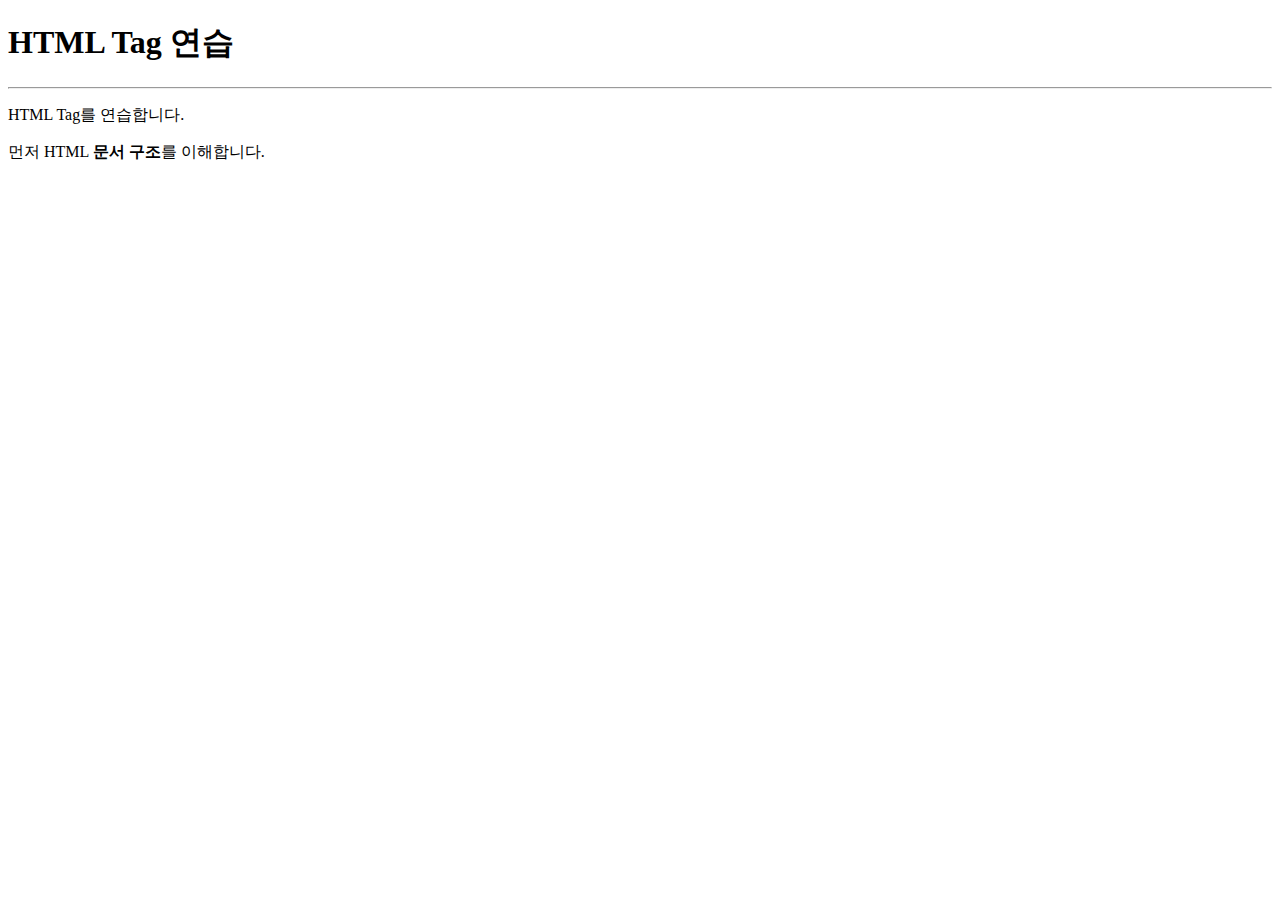
<file: htmlSample.html>
<!-- HTML 문서 시작 -->
<!DOCTYPE html>
<!-- HTML 본문 시작 -->
<html>
<!-- HEAD 영역 : web page에 표시 되지 않음 -->
    <head>
        <title>HTML Tag Test</title>
        <meta charset="utf-8" />
        <!-- Attribute명="Attribute내용" -->
    </head>
<!-- BODY 영역  : web page에 표시 -->
    <body>
        <h1>HTML Tag 연습</h1>
        <hr />
        <p>HTML Tag를
             연습합니다.</p>
        <p>먼저 HTML <strong>문서 구조</strong>를 이해합니다.</p>
    </body>
</html>
</file>
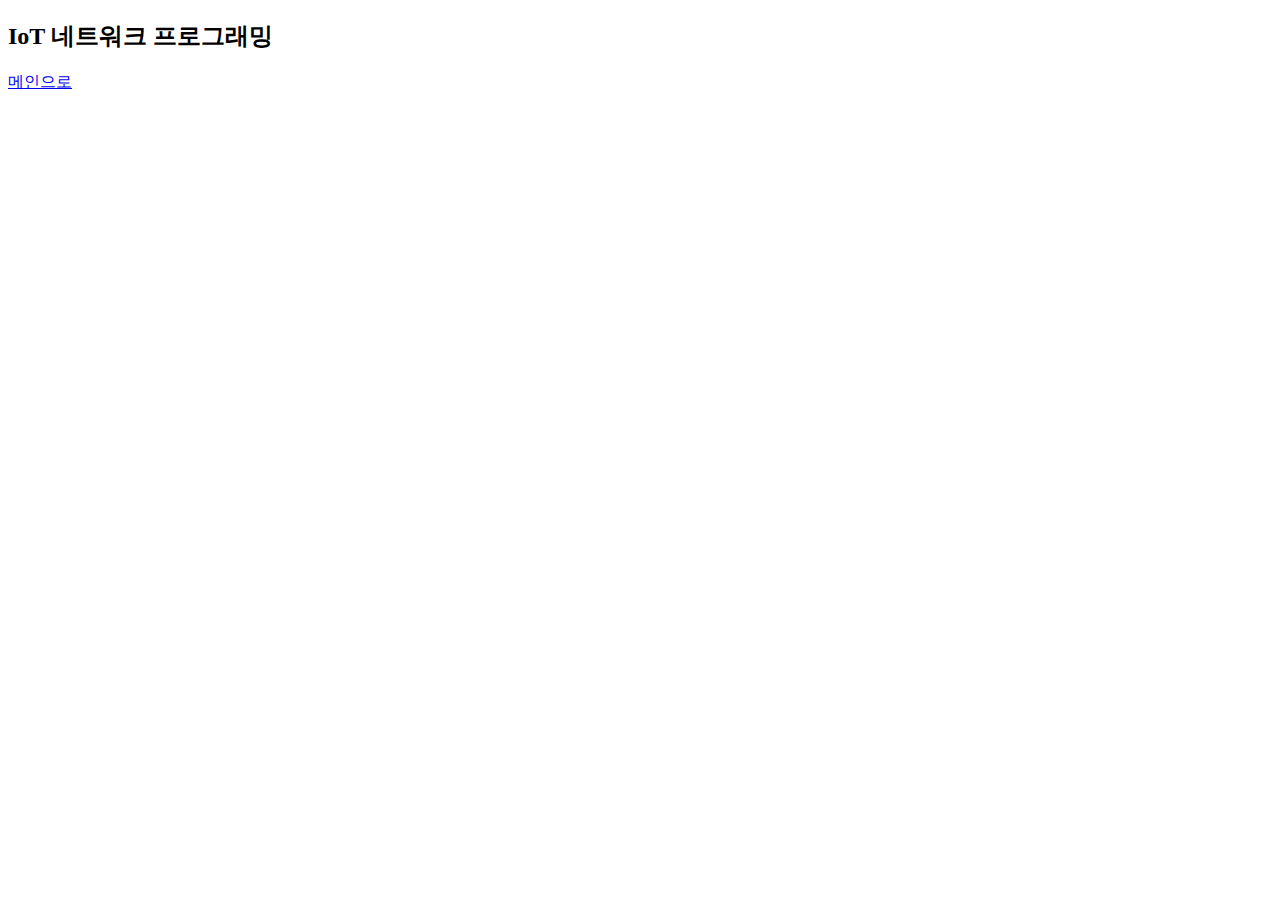
<file: IoT_Network_programing.html>
<!DOCTYPE html>
<html>
    <head>
        <meta charset="utf-8">
        <title>IoT 네트워크 프로그래밍</title>
    </head>
    <body>
        <h2>IoT 네트워크 프로그래밍</h2>
        <p><a href="./main.html" title="go to main">메인으로</a></p>
    </body>
</html>
</file>
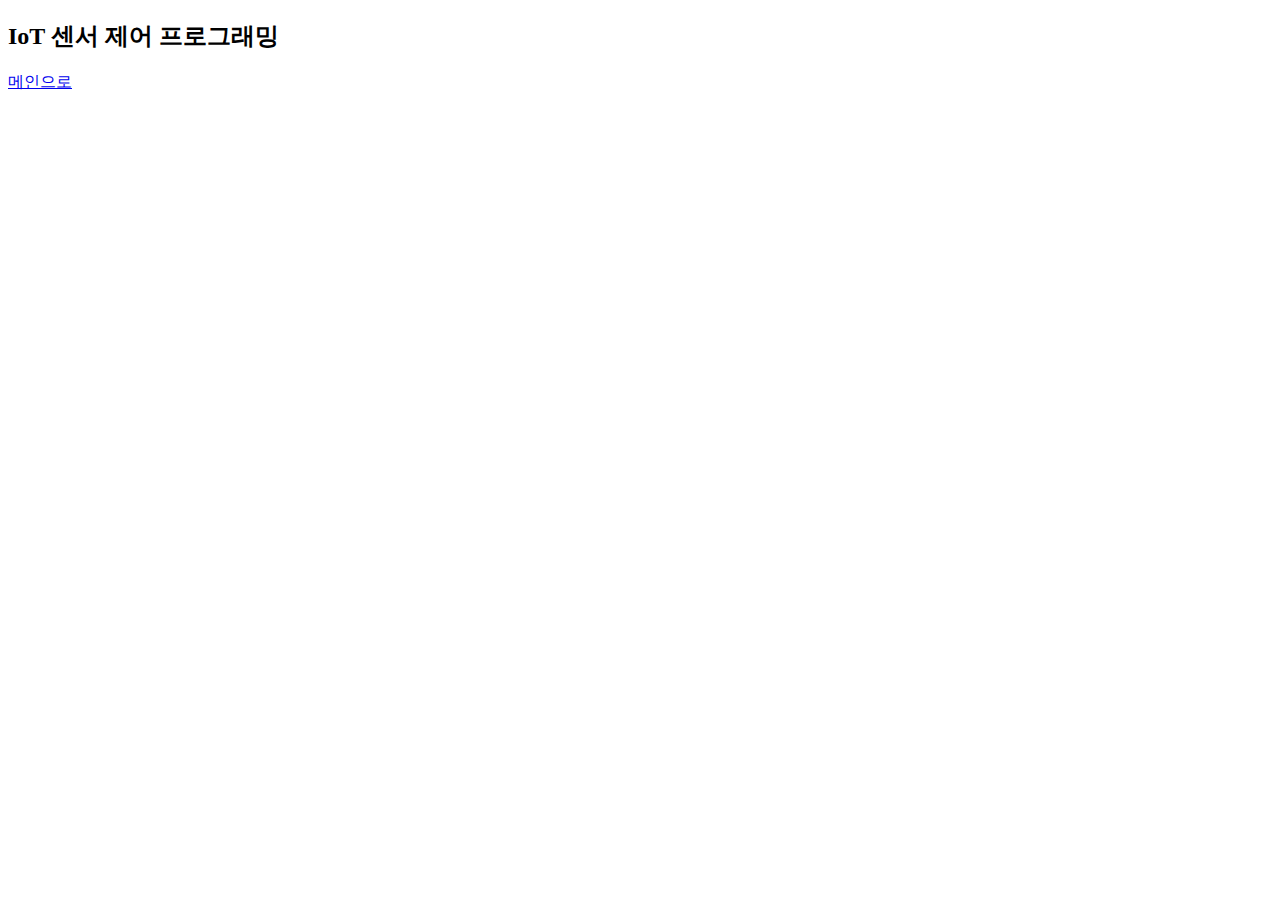
<file: IoT_sensor_control_programing.html>
<!DOCTYPE html>
<html>
    <head>
        <meta charset="utf-8">
        <title>IoT 센서 제어 프로그래밍</title>
    </head>
    <body>
        <h2>IoT 센서 제어 프로그래밍</h2>
        <p><a href="./main.html" title="go to main">메인으로</a></p>
    </body>
</html>
</file>
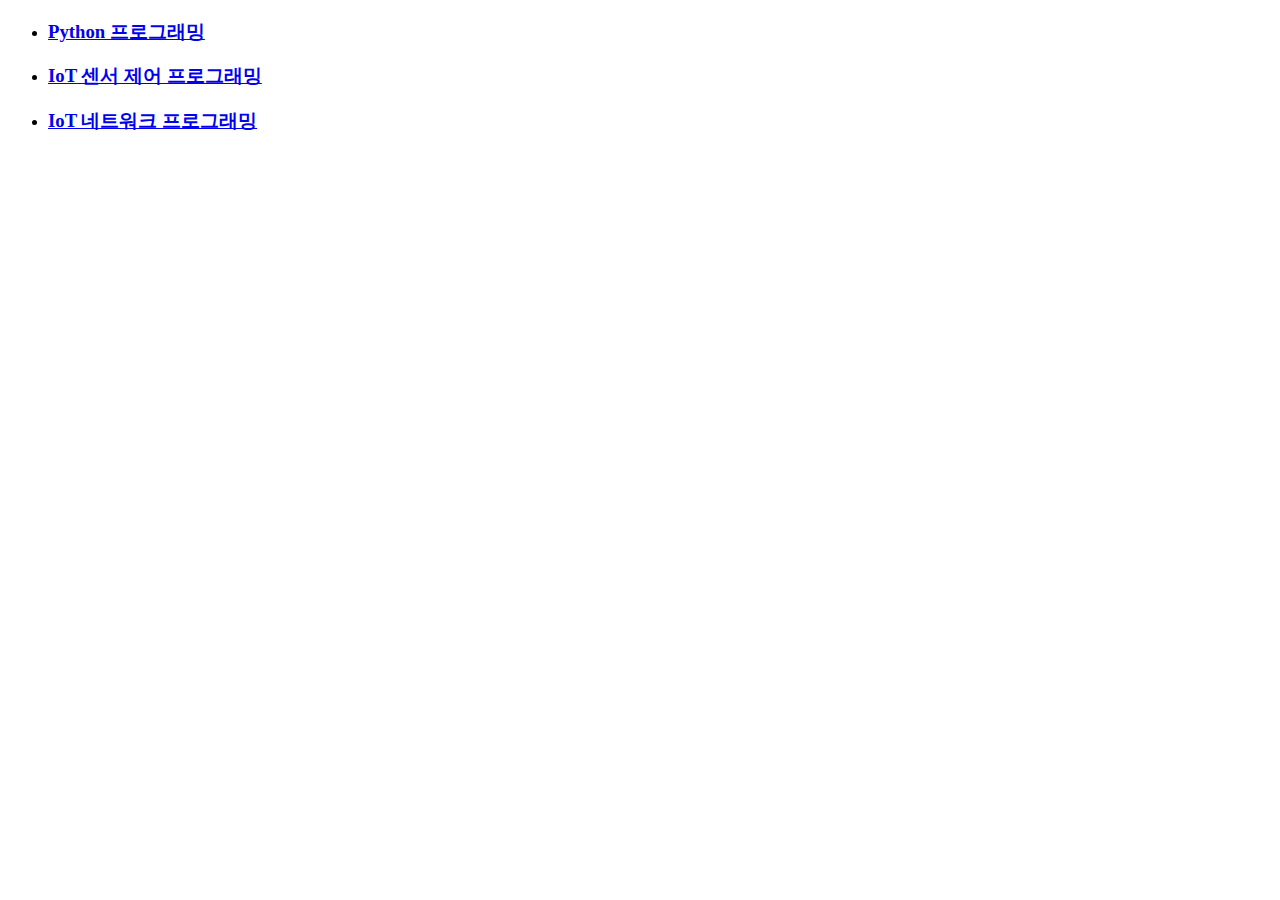
<file: main.html>
<!DOCTYPE html>
<html>
    <head>
        <meta charset="utf-8">
        <title>Main</title>
    </head>
    <body>
        <ul>
            <li><h3><a href="./python_programing.html" title="go to Python_programing page">Python 프로그래밍</a></h3></li>
            <li><h3><a href="./Iot_sensor_control_programing.html" title="go to Iot_sensor_control page">IoT 센서 제어 프로그래밍</a></h3></li>
            <li><h3><a href="./IoT_Network_programing.html" title="go to Iot_Network_programing page">IoT 네트워크 프로그래밍</a></h3></li>
        </ul>
    </body>
</html>
</file>
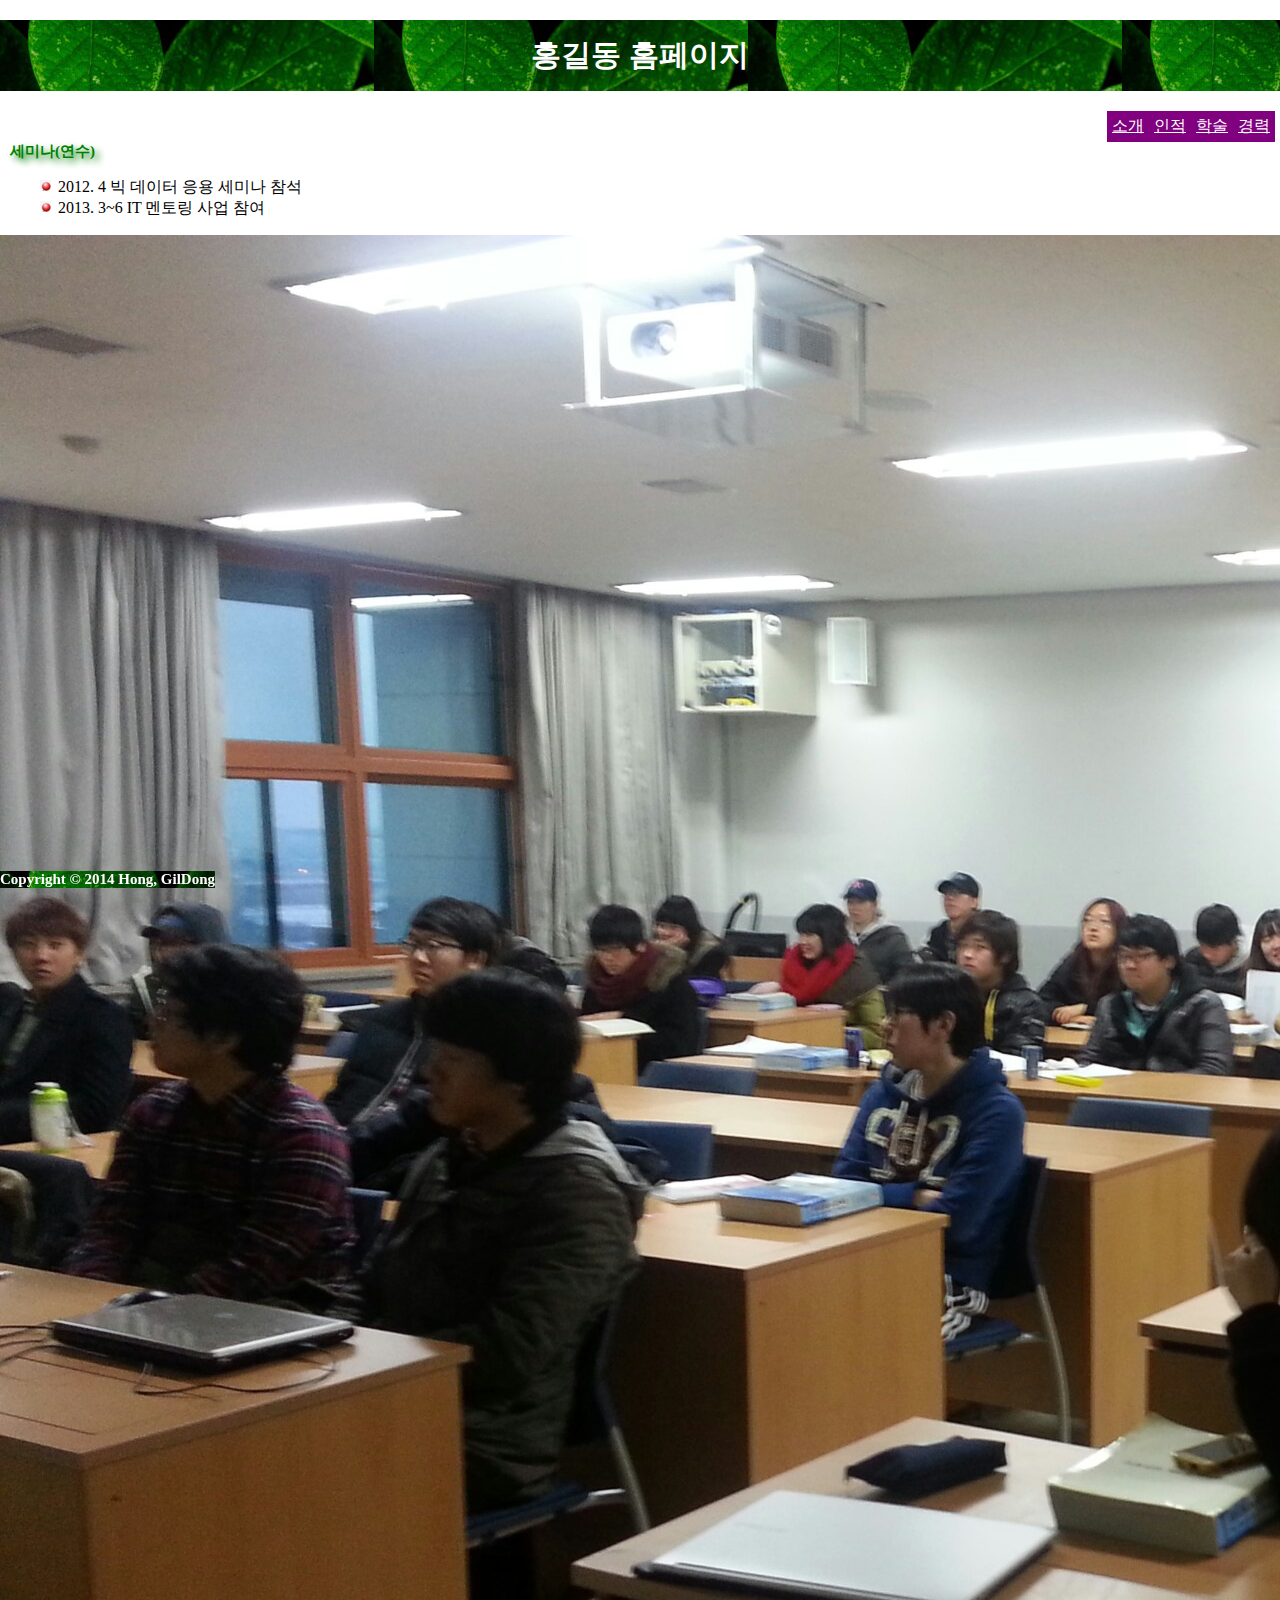
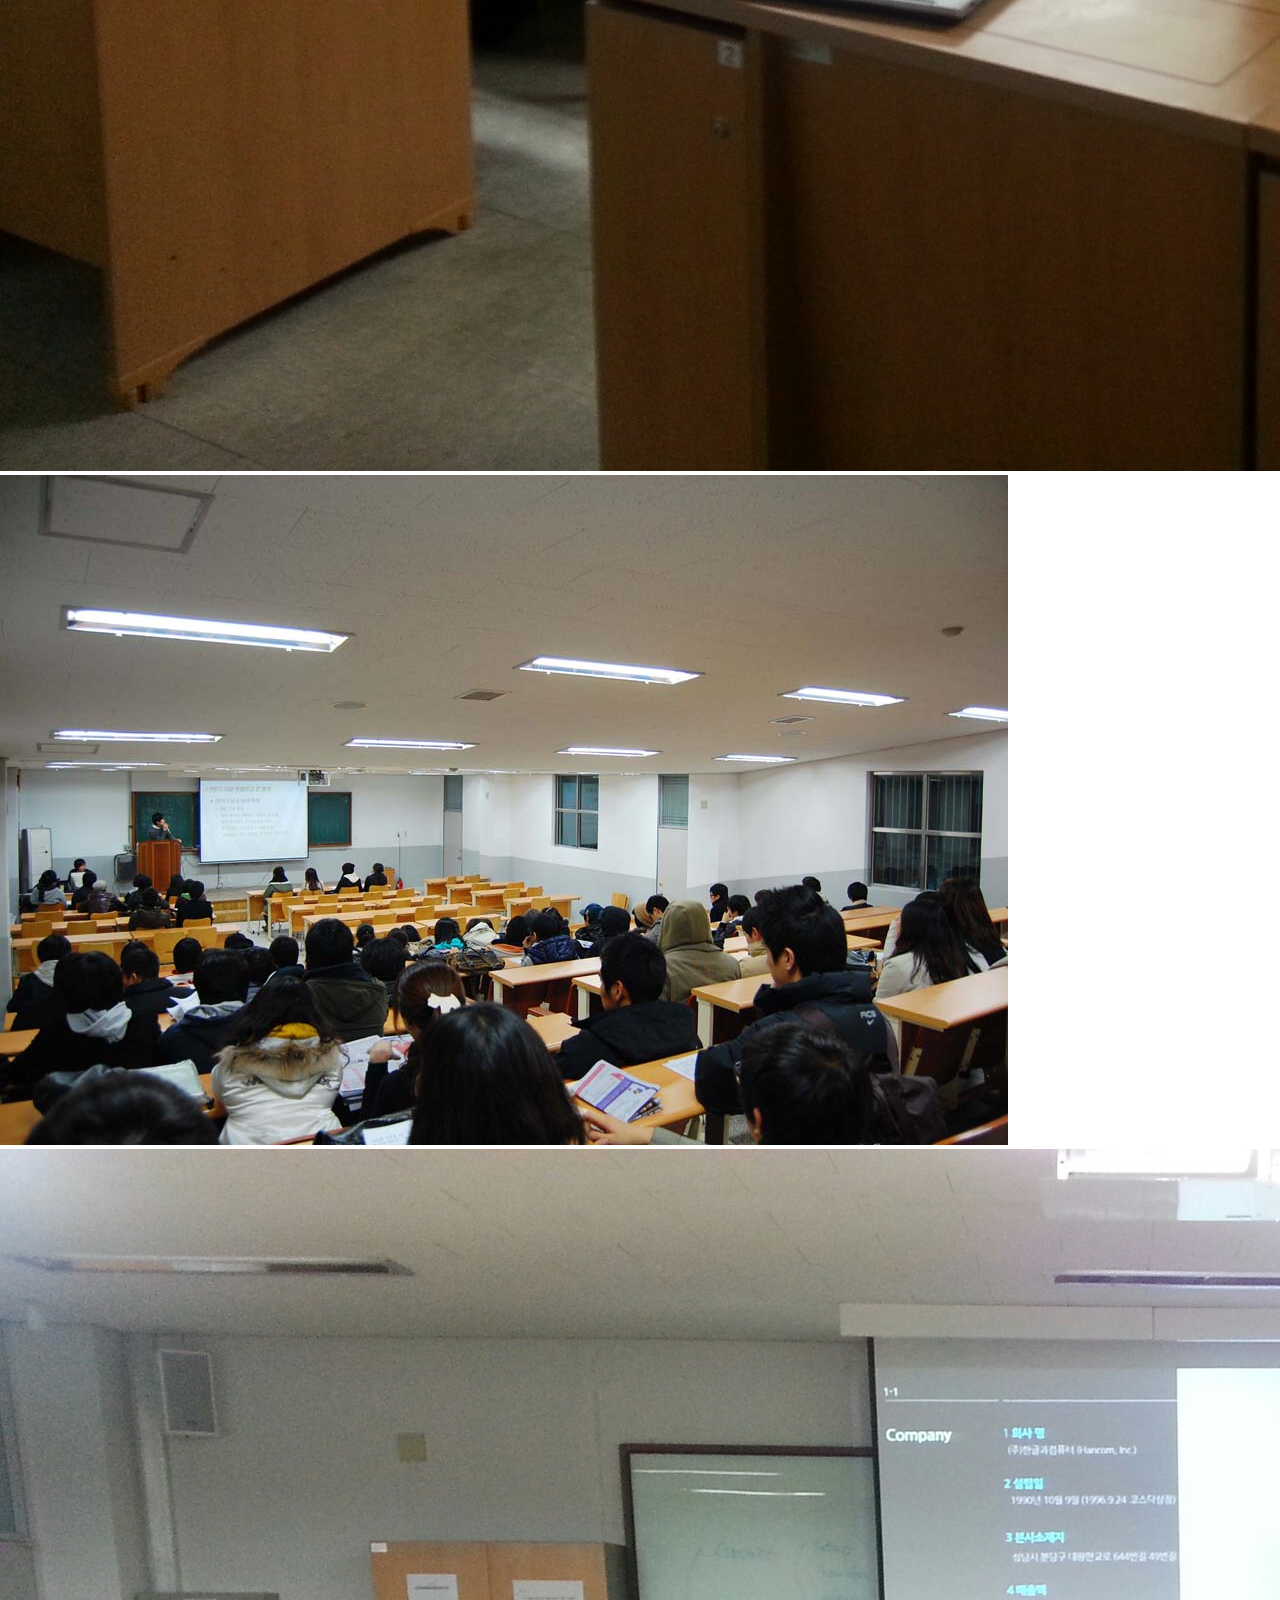
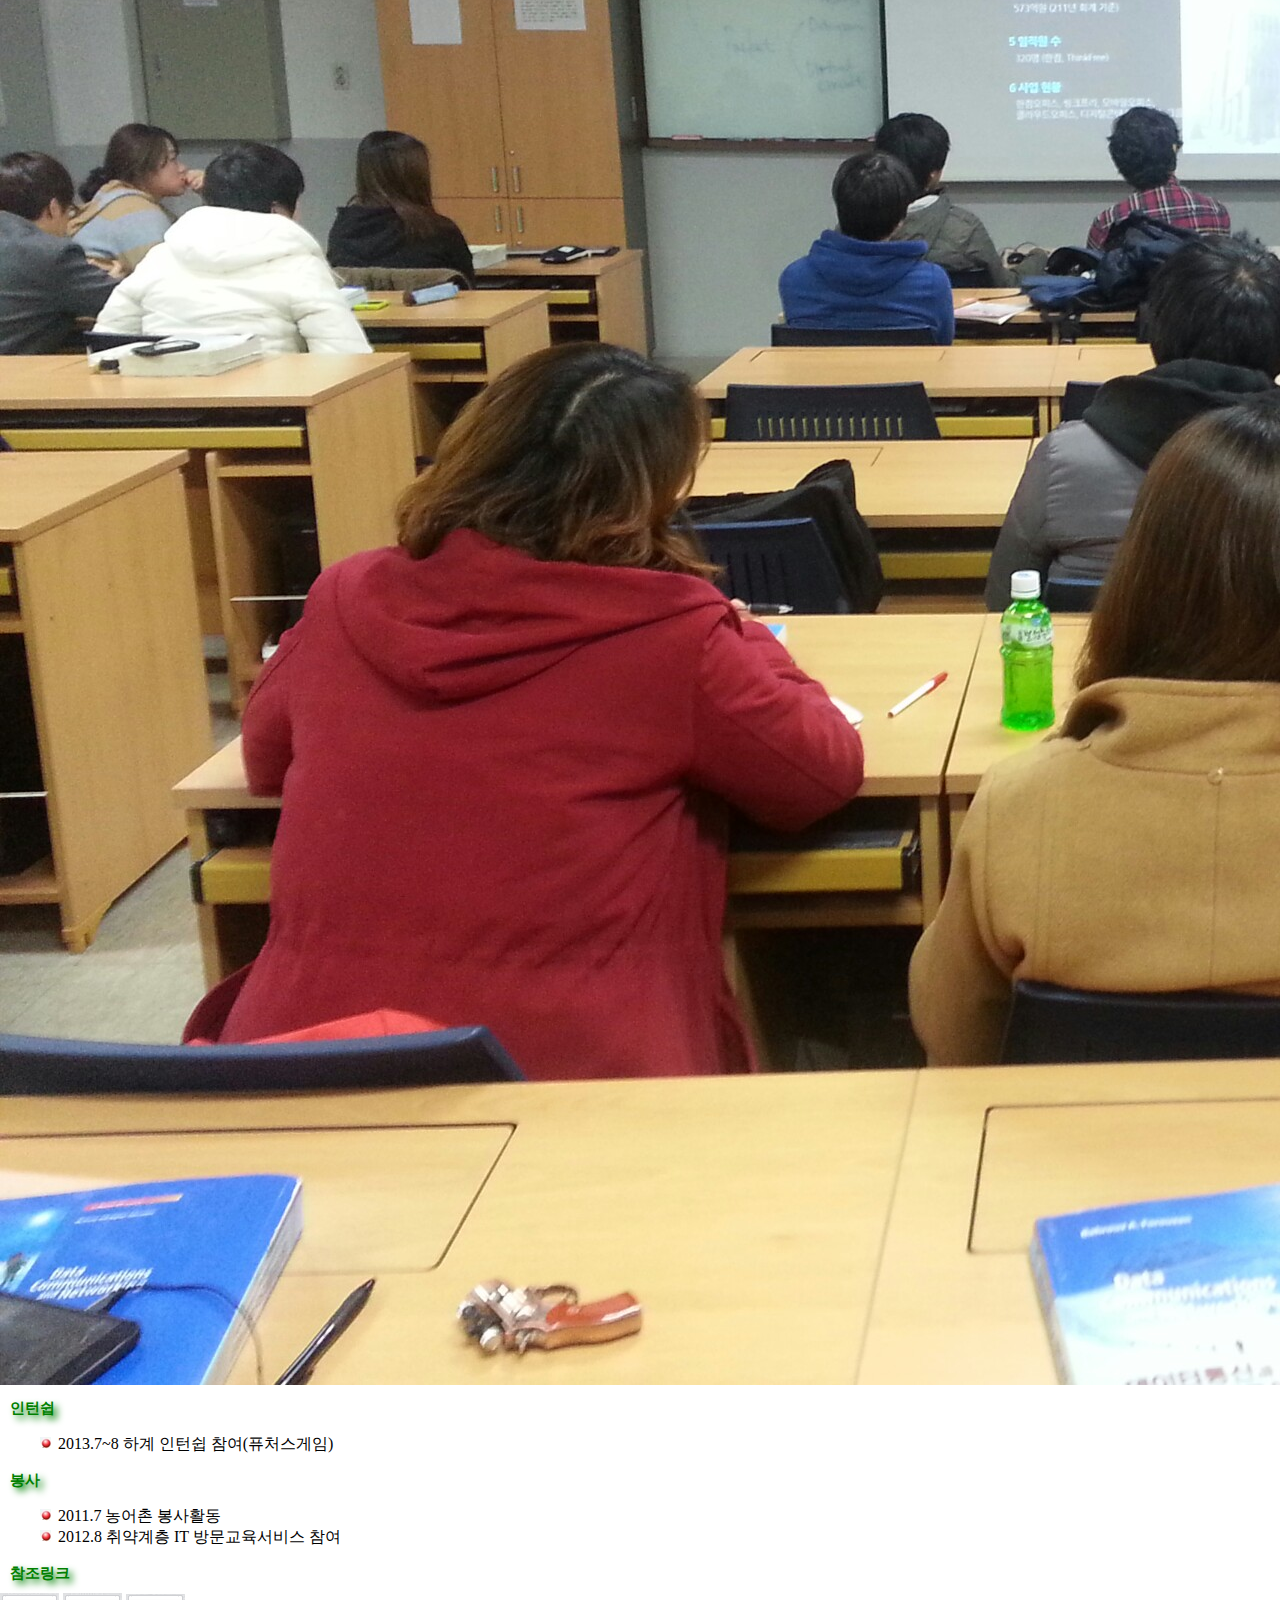
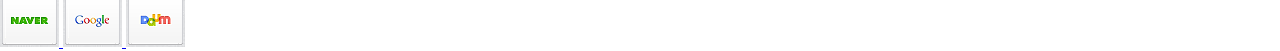
<file: mcareer.html>
<!DOCTYPE html>
<html>
<head>
	<meta charset="utf-8">	
	<meta name="viewport" content="width=device-width, initial-scale=1.0"/>
	<title>HTML5 개인 포트폴리오 홈페이지</title>
	<link rel="stylesheet" href="mportpolio.css"/>
</head>
<body>
	<header>
		<h1>홍길동 홈페이지</h1>
	</header>
	<nav>
		<span><a href="mcareer.html"> 경력 </a></span>
		<span><a href="mstudy.html"> 학술 </a></span>
		<span><a href="minfo.html"> 인적 </a></span>
		<span><a href="mintro.html"> 소개 </a></span>
	</nav>
  <div class="content">
	<section class="section1">  
		<h3>세미나(연수)</h3>
		<ul>
			<li>2012. 4 빅 데이터 응용 세미나 참석</li>
			<li>2013. 3~6 IT 멘토링 사업 참여</li>
		</ul>
		<div id="pic-container">
			<img id="pic1" class="semi-pic" src="seminar1.jpg"/>
			<img id="pic2" class="semi-pic" src="seminar2.jpg"/>
			<img id="pic3" class="semi-pic" src="seminar3.jpg"/>
		</div>		
		<h3>인턴쉽</h3>
		<ul>
			<li>2013.7~8 하계 인턴쉽 참여(퓨처스게임)</li>
		</ul>		
		<h3>봉사</h3>
		<ul>
			<li>2011.7  농어촌 봉사활동</li>
			<li>2012.8  취약계층 IT 방문교육서비스 참여</li>
		</ul>
	</section>
	<aside>
		<h3>참조링크</h3>
		<a href="http://www.naver.com">
			<img class="portal" src="naver.jpg" alt="네이버이동"/>
		</a>
		<a href="http://www.google.com">
			<img class="portal" src="google.jpg" alt="구글이동"/>
		</a>
		<a href="http://www.daum.net">
			<img class="portal" src="daum.jpg" alt="다음이동"/>
		</a>
	</aside>
  </div>
	<footer>
		<h2>Copyright &copy; 2014 Hong, GilDong </h2>
	</footer>
</body>
</html>
</file>
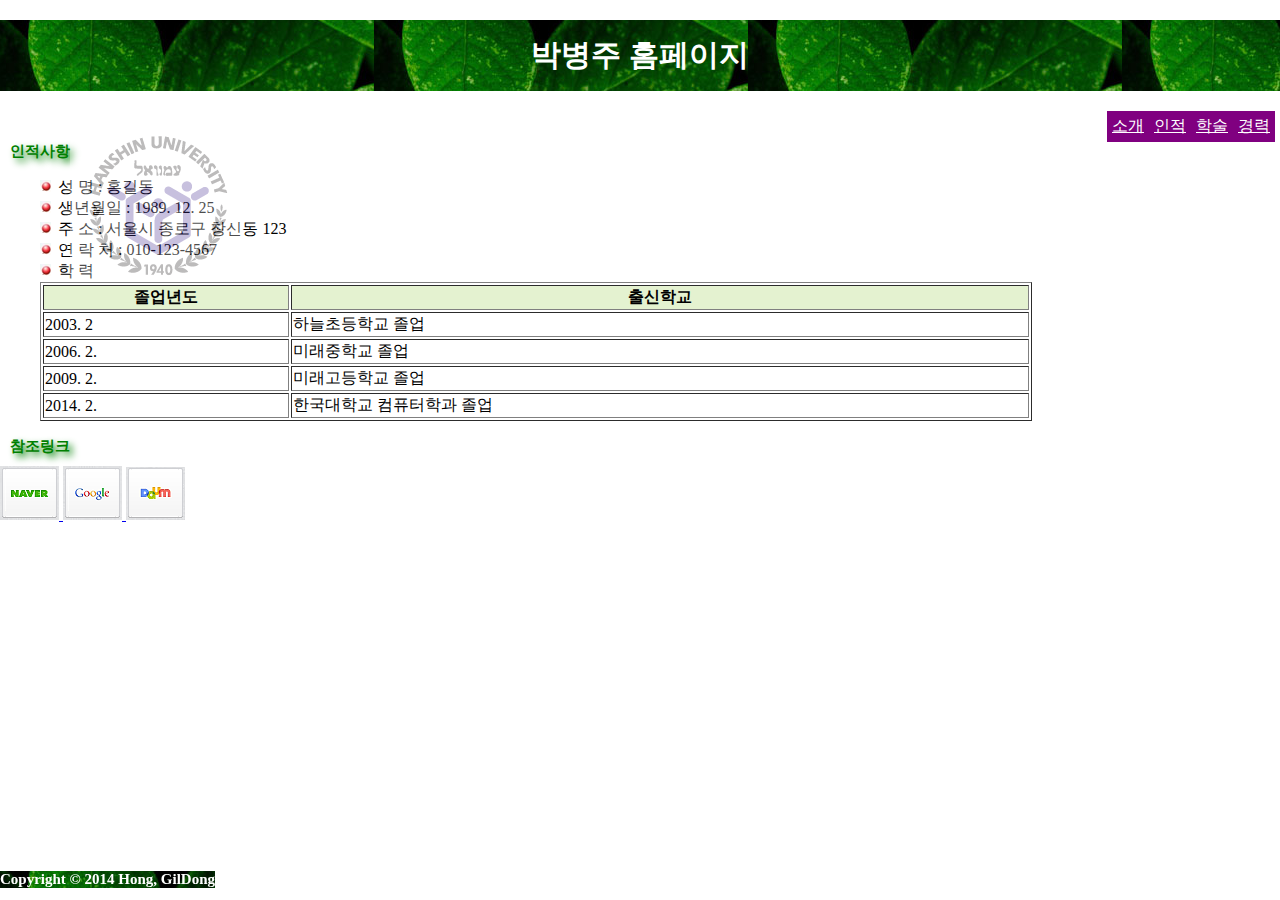
<file: minfo.html>
﻿<!DOCTYPE html>
<html>
<head>
	<meta charset="utf-8">
	<meta name="viewport" content="width=device-width, initial-scale=1.0"/>
	<title>HTML5 개인 포트폴리오 홈페이지</title>
	<link rel="stylesheet" href="mportpolio.css"/>
</head>
<body>
	<header>
		<h1>박병주 홈페이지</h1>
	</header>
	<nav>
		<span><a href="mcareer.html"> 경력 </a></span>
		<span><a href="mstudy.html"> 학술 </a></span>
		<span><a href="minfo.html"> 인적 </a></span>
		<span><a href="mintro.html"> 소개 </a></span>
	</nav>
  <div class="content">
	<section class="section1">
		<h3>인적사항</h3>
		<ul>
			<li>성    명 : 홍길동</li>
			<li>생년월일 : 1989. 12. 25</li>
			<li>주    소 : 서울시 종로구 창신동 123</li>
			<li>연 락 처 : 010-123-4567</li>
			<li>학    력
			<table id="year-table" border="1">
				<thead>
					<tr>	<th>졸업년도</th> <th>출신학교</th></tr>
				</thead>
				<tbody>
					<tr>	<td>2003. 2</td><td> 하늘초등학교 졸업</td>	</tr>
					<tr>	<td>2006. 2.</td><td> 미래중학교 졸업</td>	</tr>
					<tr>	<td>2009. 2.</td><td> 미래고등학교 졸업</td></tr>
					<tr>	<td>2014. 2.</td><td> 한국대학교 컴퓨터학과 졸업</td></tr>
				</tbody>
			</table>
			</li>
		</ul>
	</section>
	<img id="logo" src="logo.jpg"/>
	<aside>
		<h3>참조링크</h3>
		<a href="http://www.naver.com">
			<img class="portal" src="naver.jpg" alt="네이버이동"/>
		</a>
		<a href="http://www.google.com">
			<img class="portal" src="google.jpg" alt="구글이동"/>
		</a>
		<a href="http://www.daum.net">
			<img class="portal" src="daum.jpg" alt="다음이동"/>
		</a>
	</aside>
  </div>
	<footer>
		<h2>Copyright &copy; 2014 Hong, GilDong </h2>
	</footer>
</body>
</html>
</file>
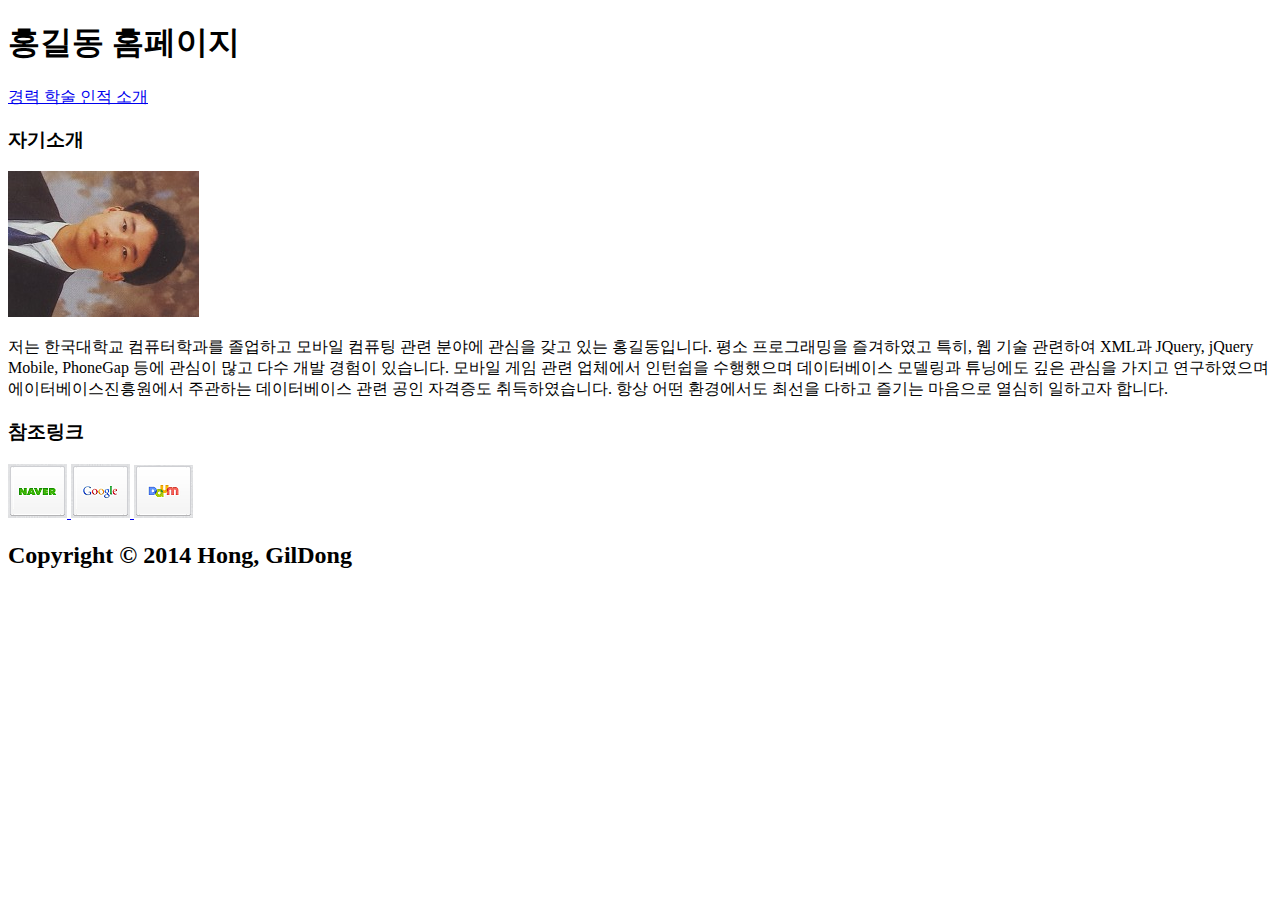
<file: mintro.html>
<!DOCTYPE html>
<html>
    <head>
        <meta charset="utf-8">
        <meta name="viewport" content="width=device-width, initial-scale=1.0"/>
        <title>HTML5 개인 포트폴리오 홈페이지</title>
        <link rel="stylesheem" href="mportpolio.css">
    </head>
    <body>
        <header>
        <h1>홍길동 홈페이지</h1>
        </header>
        <nav>
            <span><a href="mcareer.html"> 경력 </a></span>
            <span><a href="mstudy.html"> 학술 </a></span>
            <span><a href="minfo.html"> 인적 </a></span>
            <span><a href="mintro.html"> 소개 </a></span>
        </nav>
    <div class="content">
        <section class="sectio1">
            <h3> 자기소개 </h3>
            <img id="stu-pic" src="stu.jpg">
            <p>저는 한국대학교 컴퓨터학과를 졸업하고 모바일 컴퓨팅 관련 분야에 관심을 갖고 있는 홍길동입니다. 평소 프로그래밍을 즐겨하였고 특히, 웹 기술 관련하여 XML과 JQuery,
                jQuery Mobile, PhoneGap 등에 관심이 많고 다수 개발 경험이 있습니다. 모바일 게임 관련 업체에서 인턴쉽을 수행했으며 데이터베이스 모델링과 튜닝에도 깊은 관심을 가지고 연구하였으며
                에이터베이스진흥원에서 주관하는 데이터베이스 관련 공인 자격증도 취득하였습니다. 항상 어떤 환경에서도
                최선을 다하고 즐기는 마음으로 열심히 일하고자 합니다.</p>
                </section>
            <aside>
                <h3>참조링크</h3>
                <a href="http://www.naver.com">
                    <img class="portal" src="naver.jpg" alt="네이버이동">
                </a>
                <a href="http://www.google.com">
                    <img class="portal" src="google.jpg" alt="구글이동">
                </a>
                <a href="http://www.daum.net">
                    <img class="portal" src="daum.jpg" alt="다음이동">
                </a>
            </aside>
        </div>
        <footer>
            <h2>Copyright &copy; 2014 Hong, GilDong</h2>
        </footer>

    </body>
</html>
</file>
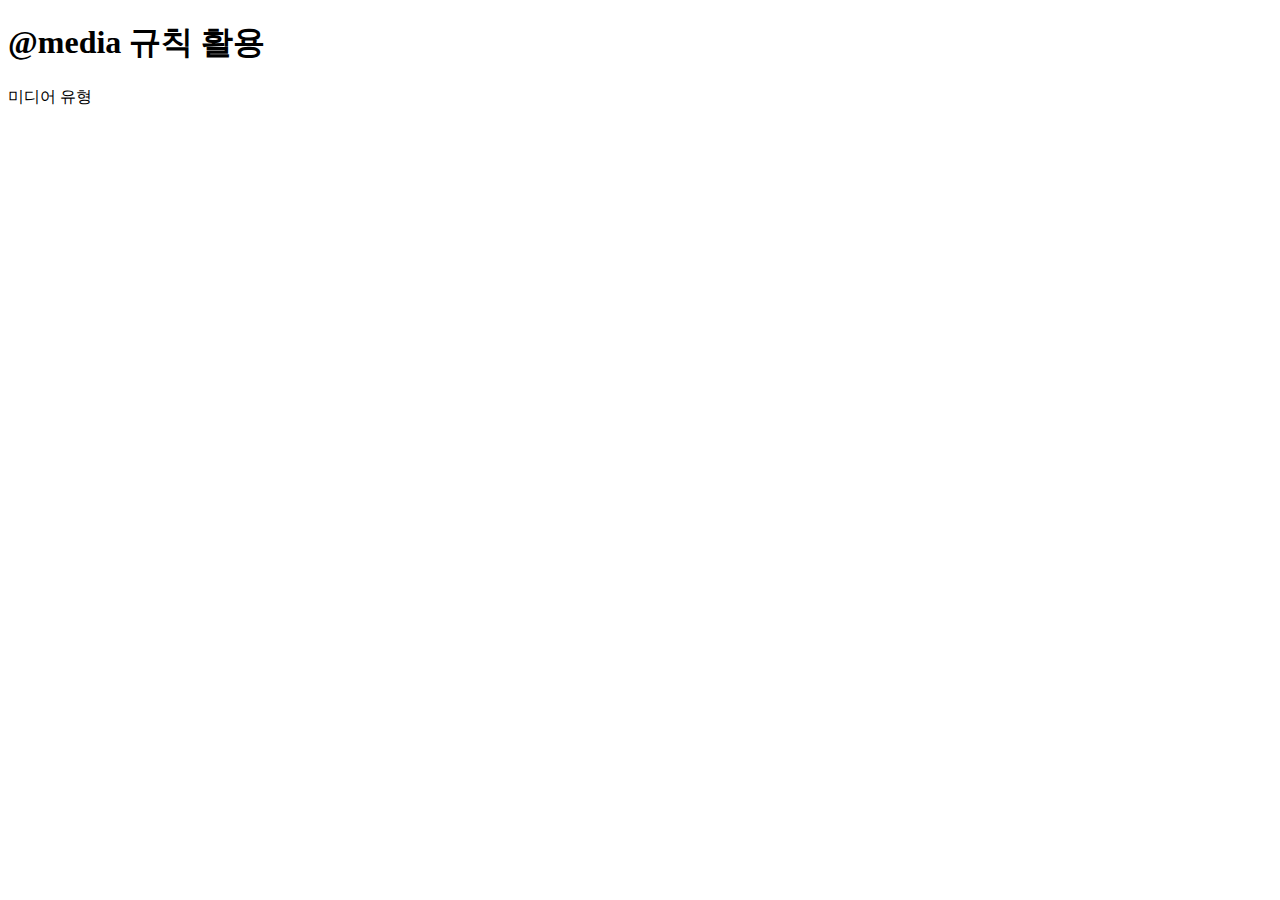
<file: mobile-media.html>
<!DOCTYPE html>
<html>
    <head>
        <meta charset="utf-8">
        <title>Media Query</title>
        <meta name="viewport" content="width=device-width; initial-scale=1.0">
        <style>
            @media only screen and (max-width: 320px){ *{background: limegreen; color: white; font-family: serif; font-size: 24px;}
            @media only screen and (min-width: 321px) and (orientation: portrait){ *{background: yellow; color: black; font-family: serif; font-size: 24px;}
            @media only screen and (min-width: 321px) and (orientation: landscape){ *{background: purple; color: white; font-family: serif; font-size: 24px;}
            @media print{ *{font-family: sans-serif; font-size: 8px;}

            h1{font-size: 48px}
            h2{font-size: 24px}
        </style>
    </head>
    <body>
        <h1>@media 규칙 활용</h1>
        <p>미디어 유형</p>
    </body>
</html>
</file>
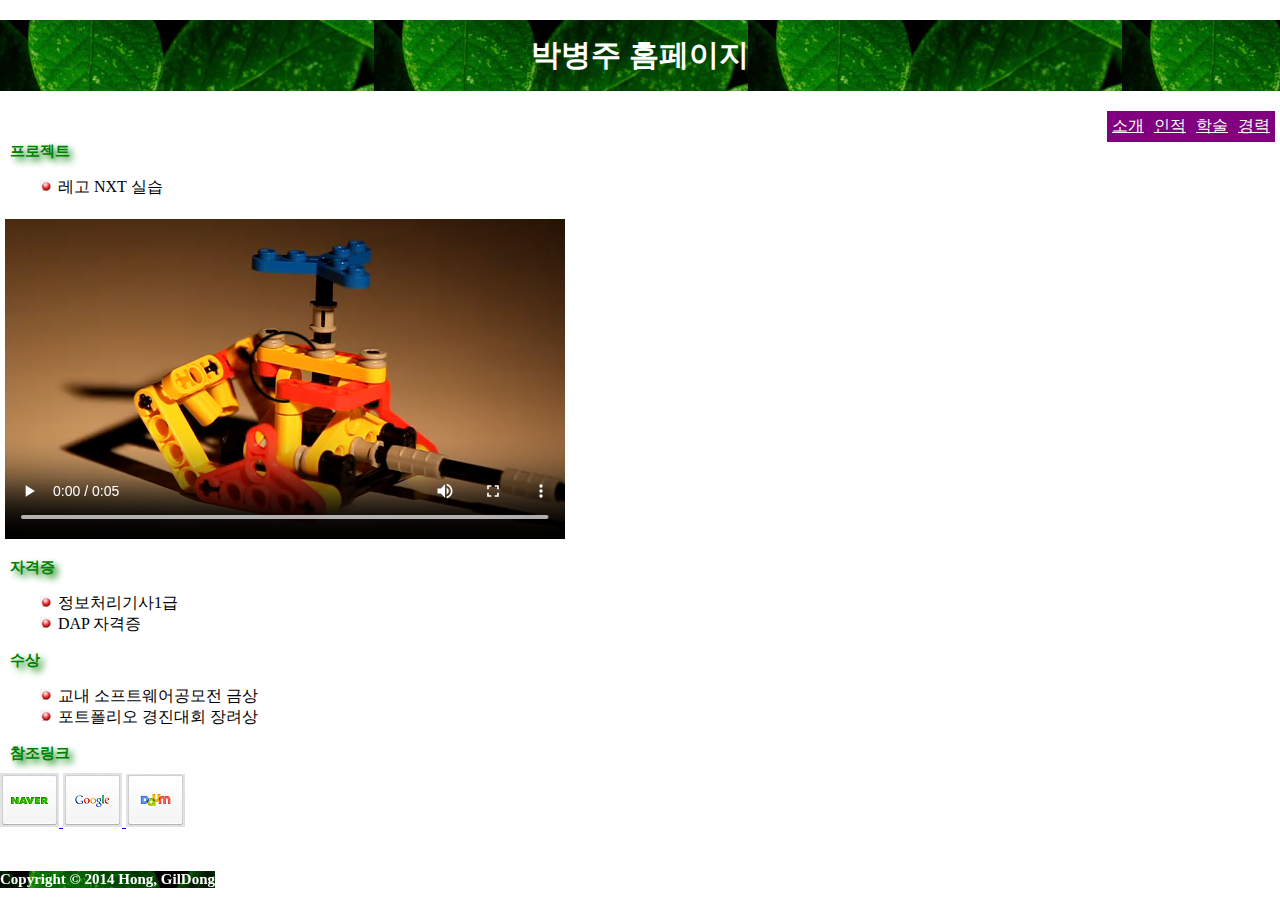
<file: mstudy.html>
<!DOCTYPE html>
<html>
<head>
	<meta charset="utf-8">
	<meta name="viewport" content="width=device-width, initial-scale=1.0"/>
	<title>HTML5 개인 포트폴리오 홈페이지</title>
	<link rel="stylesheet" href="mportpolio.css"/>
</head>
<body>
	<header>
		<h1>박병주 홈페이지</h1>
	</header>
	<nav>
		<span><a href="mcareer.html"> 경력 </a></span>
		<span><a href="mstudy.html"> 학술 </a></span>
		<span><a href="minfo.html"> 인적 </a></span>
		<span><a href="mintro.html"> 소개 </a></span>
	</nav>
  <div class="content">
	<section class="section1">
		<h3>프로젝트</h3>
		<ul>
			<li>레고 NXT 실습</li>
		</ul>
		<video autoplay controls preload="metadata">
			<source src="video.ogv" type="video/ogv"></source>
			<source src="video.mp4" type="video/mp4"></source>
			<source src="video.webm" type="video/webm"></source>
			브라우저에서 비디오 파일을 지원하지 않습니다. <br/>
		</video>
		<h3>자격증</h3>
		<ul>
			<li>정보처리기사1급</li>
			<li>DAP 자격증</li>
		</ul>
		<h3>수상</h3>
		<ul>
			<li>교내 소프트웨어공모전 금상</li>
			<li>포트폴리오 경진대회 장려상</li>
		</ul>
	</section>
	<aside>
		<h3>참조링크</h3>
		<a href="http://www.naver.com">
			<img class="portal" src="naver.jpg" alt="네이버이동"/>
		</a>
		<a href="http://www.google.com">
			<img class="portal" src="google.jpg" alt="구글이동"/>
		</a>
		<a href="http://www.daum.net">
			<img class="portal" src="daum.jpg" alt="다음이동"/>
		</a>
	</aside>
  </div>
	<footer>
		<h2>Copyright &copy; 2014 Hong, GilDong </h2>
	</footer>
</body>
</html>
</file>
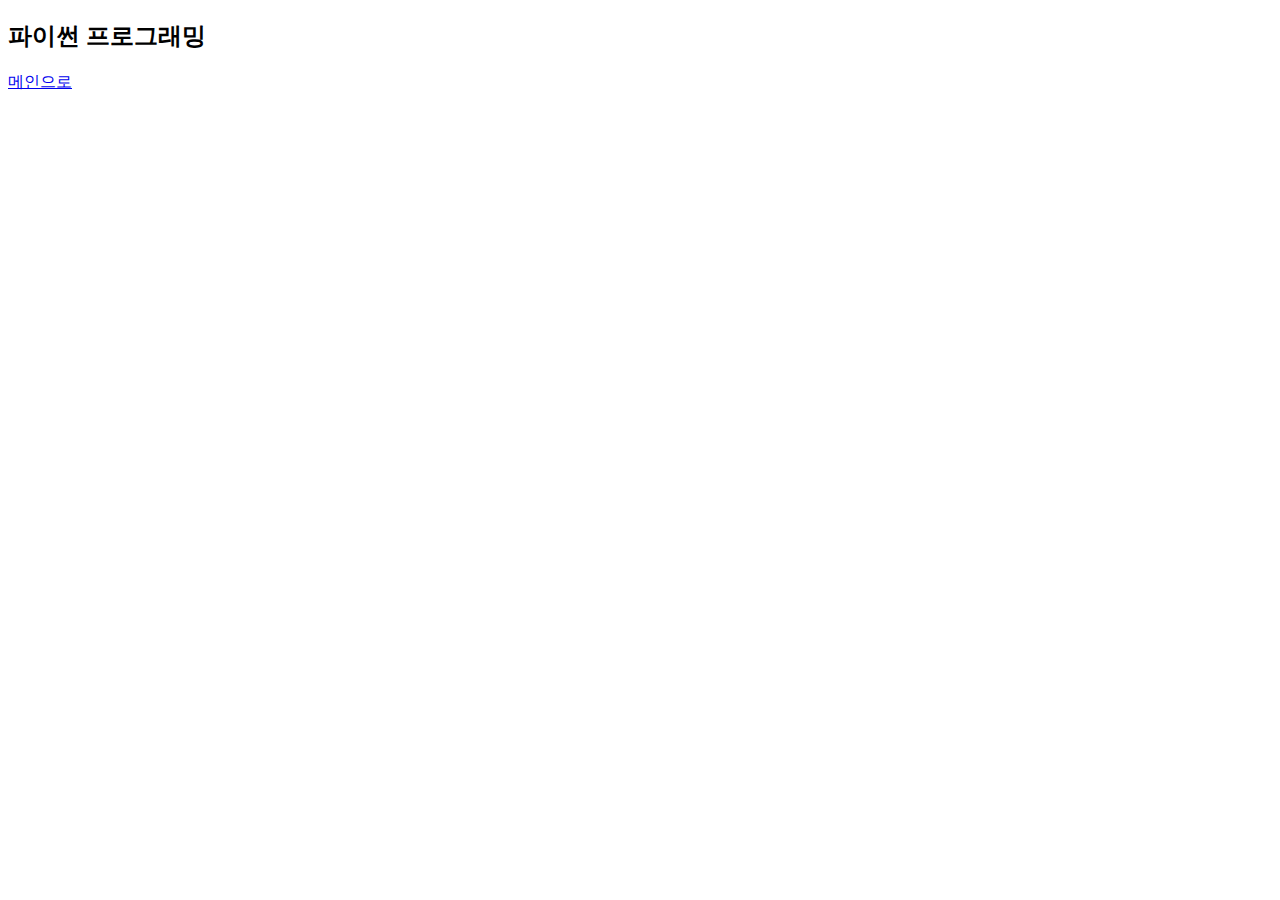
<file: python_programing.html>
<!DOCTYPE html>
<html>
    <head>
        <meta charset="utf-8">
        <title>파이썬 프로그래밍</title>
    </head>
    <body>
        <h2>파이썬 프로그래밍</h2>
        <p><a href="./main.html" title="go to main">메인으로</a></p>
    </body>
</html>
</file>
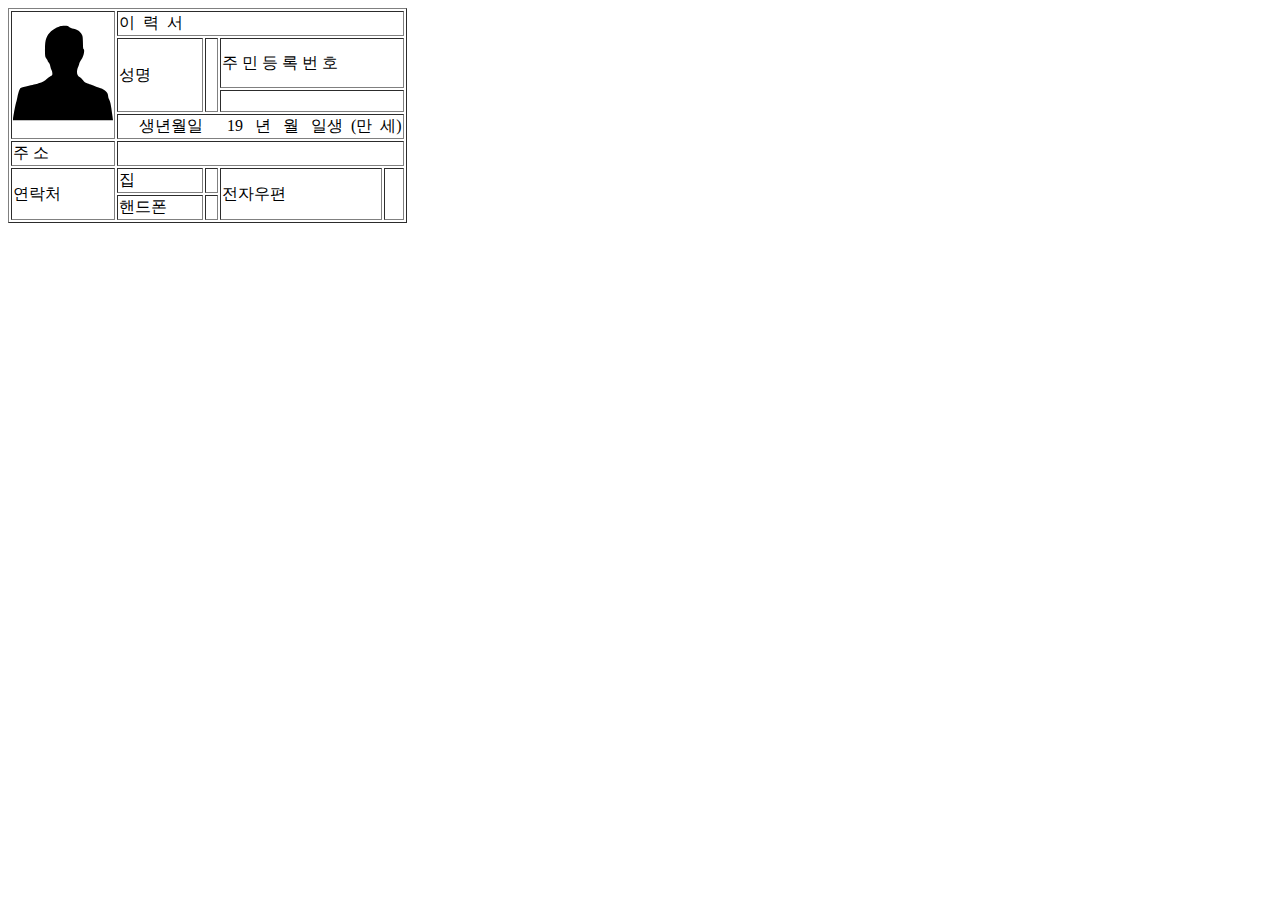
<file: resume.html>
<!DOCTYPE html>
<html >
    <head>
        <meta charset="utf-8">
        <title>resume</title>
    </head>
    <body>
        <table border="1">
            <thead>
                <tr>
                    <th rowspan="4"><img src="shape_human.svg" width="100" height="120"></th>
                    <td colspan="4">이&nbsp&nbsp력&nbsp&nbsp서</td>
                </tr>
                <tr>
                    <td rowspan="2">성명&nbsp&nbsp&nbsp&nbsp&nbsp</td>
                    <td rowspan="2"> </td>
                    <td colspan="2">주 민 등 록 번 호</td>
                </tr>
                <tr><td colspan="2">&nbsp</td></tr>
                <tr><td colspan="5">&nbsp&nbsp&nbsp&nbsp&nbsp생년월일&nbsp&nbsp&nbsp&nbsp&nbsp&nbsp19&nbsp&nbsp&nbsp년&nbsp&nbsp&nbsp월&nbsp&nbsp&nbsp일생&nbsp&nbsp(만&nbsp&nbsp세)</td></tr>
                <tr>
                    <td>주 소</td>
                    <td colspan="4"></td>
                </tr>
                <tr>
                    <td rowspan="2">연락처</td>
                    <td>집</td><td>&nbsp</td><td rowspan="2">전자우편</td><td rowspan="2">&nbsp</td>
                </tr>
                <tr>
                    <td>핸드폰</td><td>&nbsp</td>
                </tr>
            </thead>
        </table>
    </body>
</html>
</file>
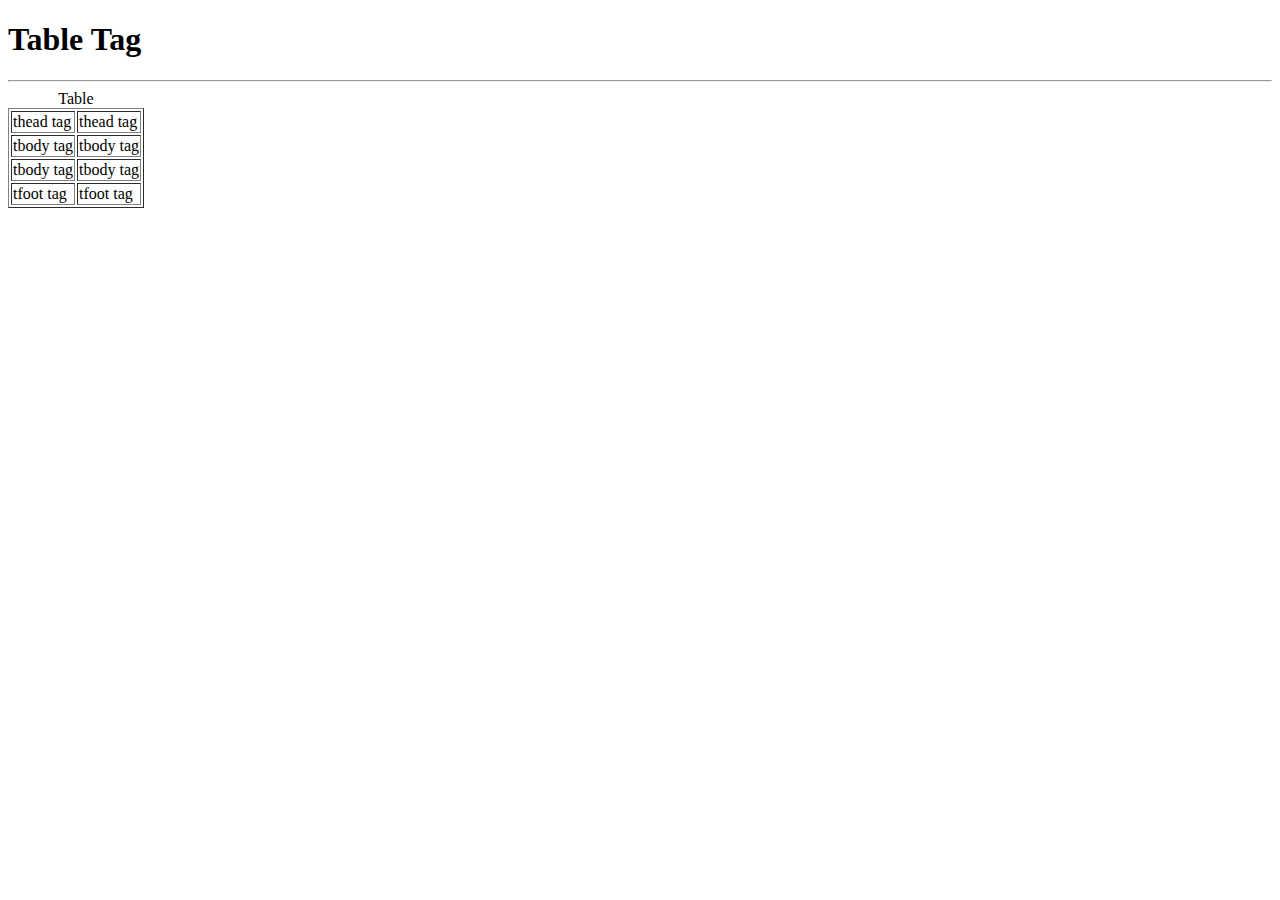
<file: table1.html>
<!DOCTYPE html>
<html>
    <head>
        <meta charset="utf-8">
        <title>Table Tag</title>
    </head>
    <body>
        <h1>Table Tag</h1>
        <hr>
        <table border="1">
            <caption>Table</caption>
            <thead>
                <tr>
                    <td>thead tag</td>
                    <td>thead tag</td>
                </tr>
            </thead>
                <tbody>
                    <tr><td>tbody tag</td><td>tbody tag</td></tr>
                    <tr><td>tbody tag</td><td>tbody tag</td></tr>
                </tbody>
                <tfoot><tr><td>tfoot tag</td><td>tfoot tag</td></tr></tfoot>
            </table>
    </body>
</html>
</file>
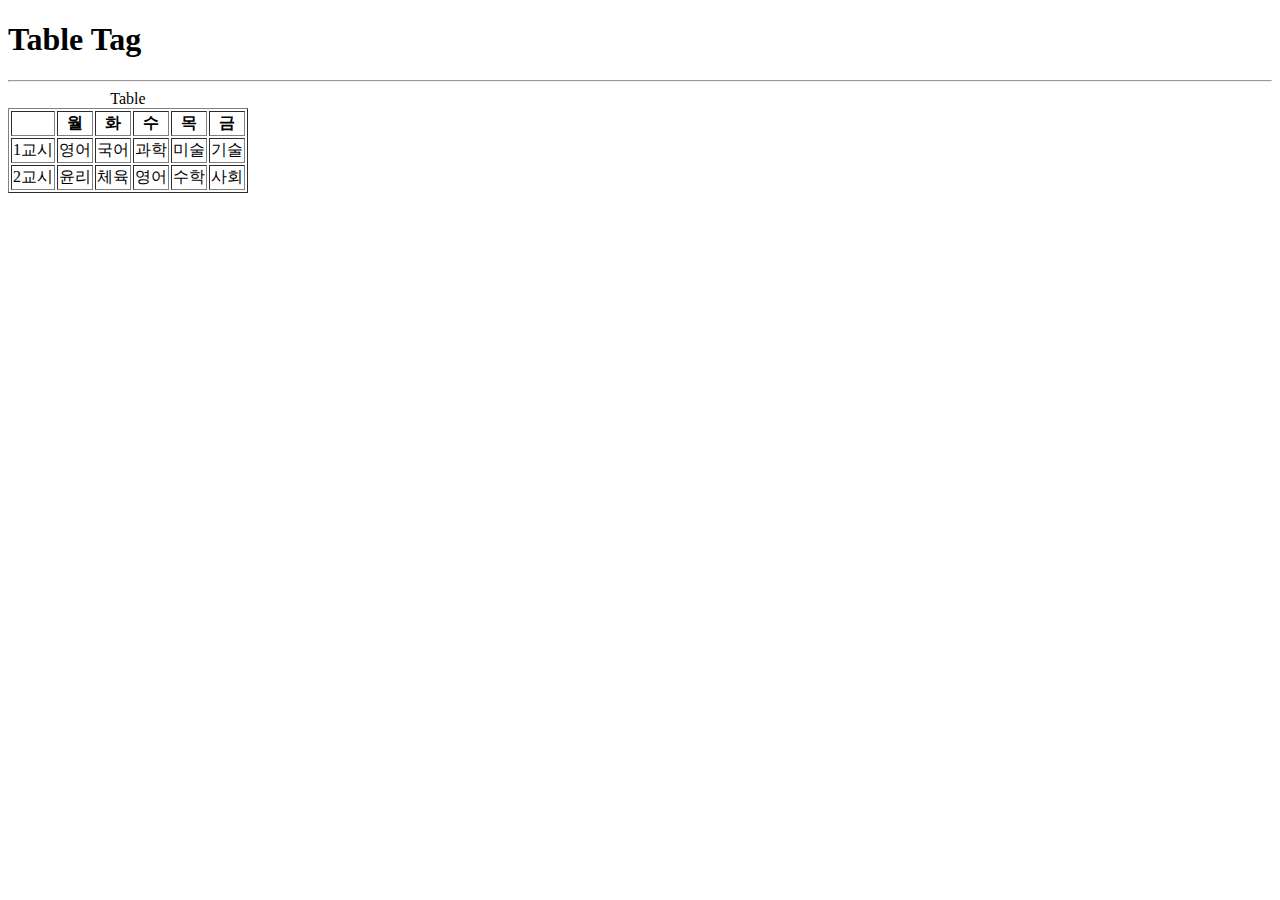
<file: table2.html>
<!DOCTYPE html>
<html>
    <head>
        <meta charset="utf-8">
        <title>Table Tag</title>
    </head>
    <body>
        <h1>Table Tag</h1>
        <hr>
        <table border="1">
            <caption>Table</caption>
            <thead><tr><th></th><th>월</th><th>화</th><th>수</th><th>목</th><th>금</th></tr></thead>
            <tbody>
                <tr><td>1교시</td><td>영어</td><td>국어</td><td>과학</td><td>미술</td><td>기술</td></tr>
                <tr><td>2교시</td><td>윤리</td><td>체육</td><td>영어</td><td>수학</td><td>사회</td></tr>
            </tbody>
        </table>
    </body>
</html>
</file>
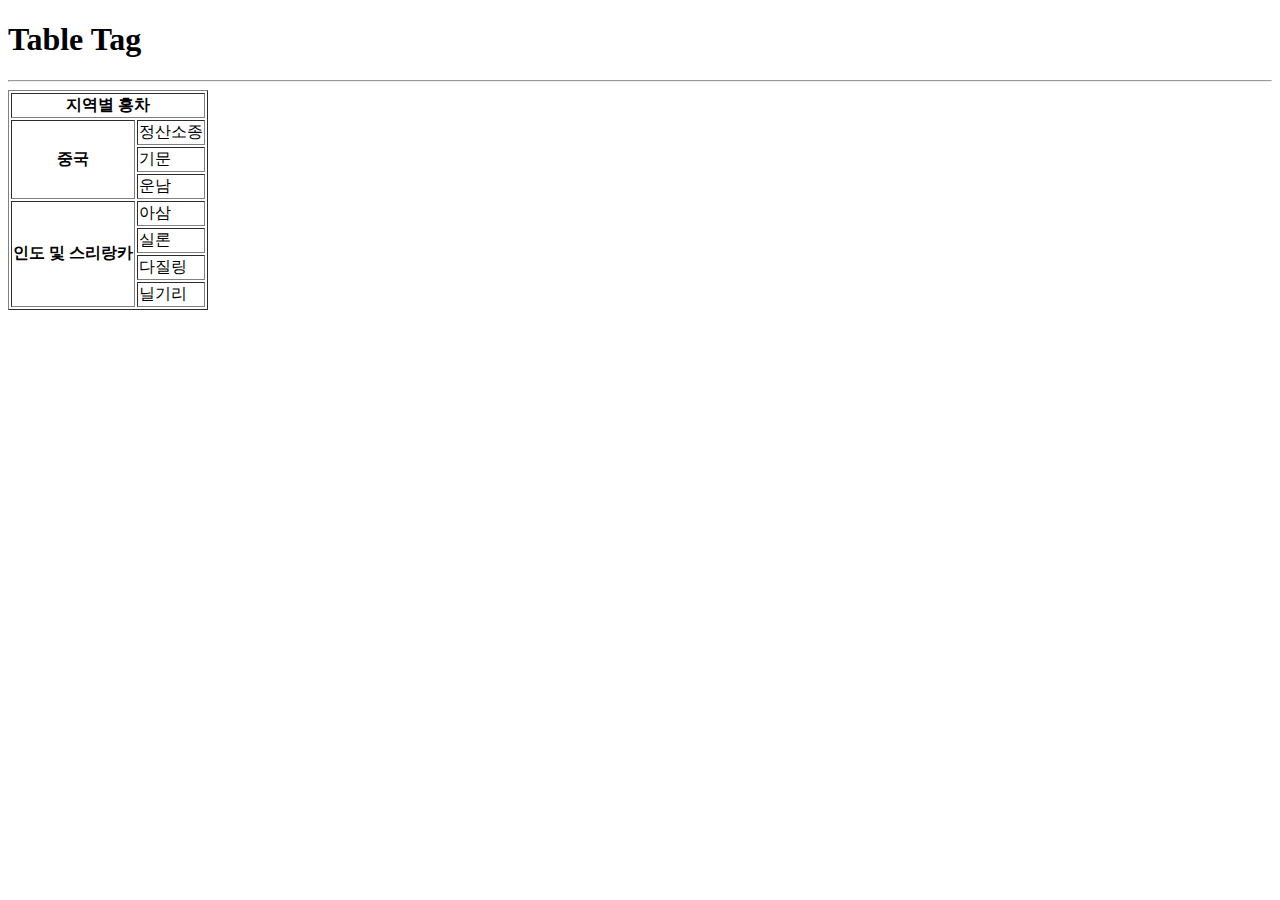
<file: table3.html>
<!DOCTYPE html>
<html>
    <head>
        <meta charset="utf-8">
        <title>Table Tag</title>
    </head>
    <body>
        <h1>Table Tag</h1>
        <hr>
        <table border="1">
            <thead>
                <tr>
                    <th colspan="2">지역별 홍차</th>
                </tr>
            </thead>
            <tbody>
                <tr>
                    <th rowspan="3">중국</th>
                    <td>정산소종</td>
                </tr>
                <tr>
                    <td>기문</td>
                </tr>
                <tr>
                    <td>운남</td>
                </tr>
                <tr><th rowspan="4">인도 및 스리랑카</th><td>아삼</td></tr>
                <tr><td>실론</td></tr><tr><td>다질링</td></tr><tr><td>닐기리</td></tr>
            </tbody>
        </table>
    </body>
</html>
</file>
<file: mportpolio.css>
*<margin:0px; padding: 0px;}
header,body, footer{font-size: 14px; font-family: 나눔고딕, 굴림, 돋음, 'Times New Roman', serif; width: 100%;}
header, footer{text-align: center;}
body{margin: auto;}
footer{position: fixed; bottom: 0px;}

h1 {padding: 15px; font-size: 30px; color: white;}
h2{font-size: 15px; color: white;}
h3{margin: 10px; font-size: 15px; color: green; text-shadow: 4px 4px 7px green;}
h1, h2{background-image: url(bg.jpg); background-repeat:repeat-x;}

img{border: 0; padding; 2px;}

nav {margin: 5px 5px;}
nav > span > a{font-style: bold; margin: 0; padding: 3px; border: 2px solid purple;
float: right; test-decoration: none; background: purple; color: white;}
nav > span> a:hover{background: : #ff00ff; color: white;}
@meda only screen and (min-width: 321px) and (orientation: landscape){
    section{ width: 80%; float: left;}
    aside{width: 20%; text-align: center; float: right;}
    footer{clear: both;}
}
.content { clear: both;}
.section1 ul li{list-style-position: inside; list-style-image: url("li.jpg");}

#sut-pic{width: 6em; height: 8em; float; left;}

#year-table{table-layout: auto; width: 80%; border-collapse: seperate;}
#year-table thead{background: #E4F2D0;}
#logo{position: fixed; top:130px; left: 70px; opacity:0.3;}

video{margin: 5px; width300px; height: 200ps;}

.semi-pic{width: 4em: height: 3em;}
#pic-container{overflow: hidden;}
#pic-container:hover{height: 220px}
</file>
